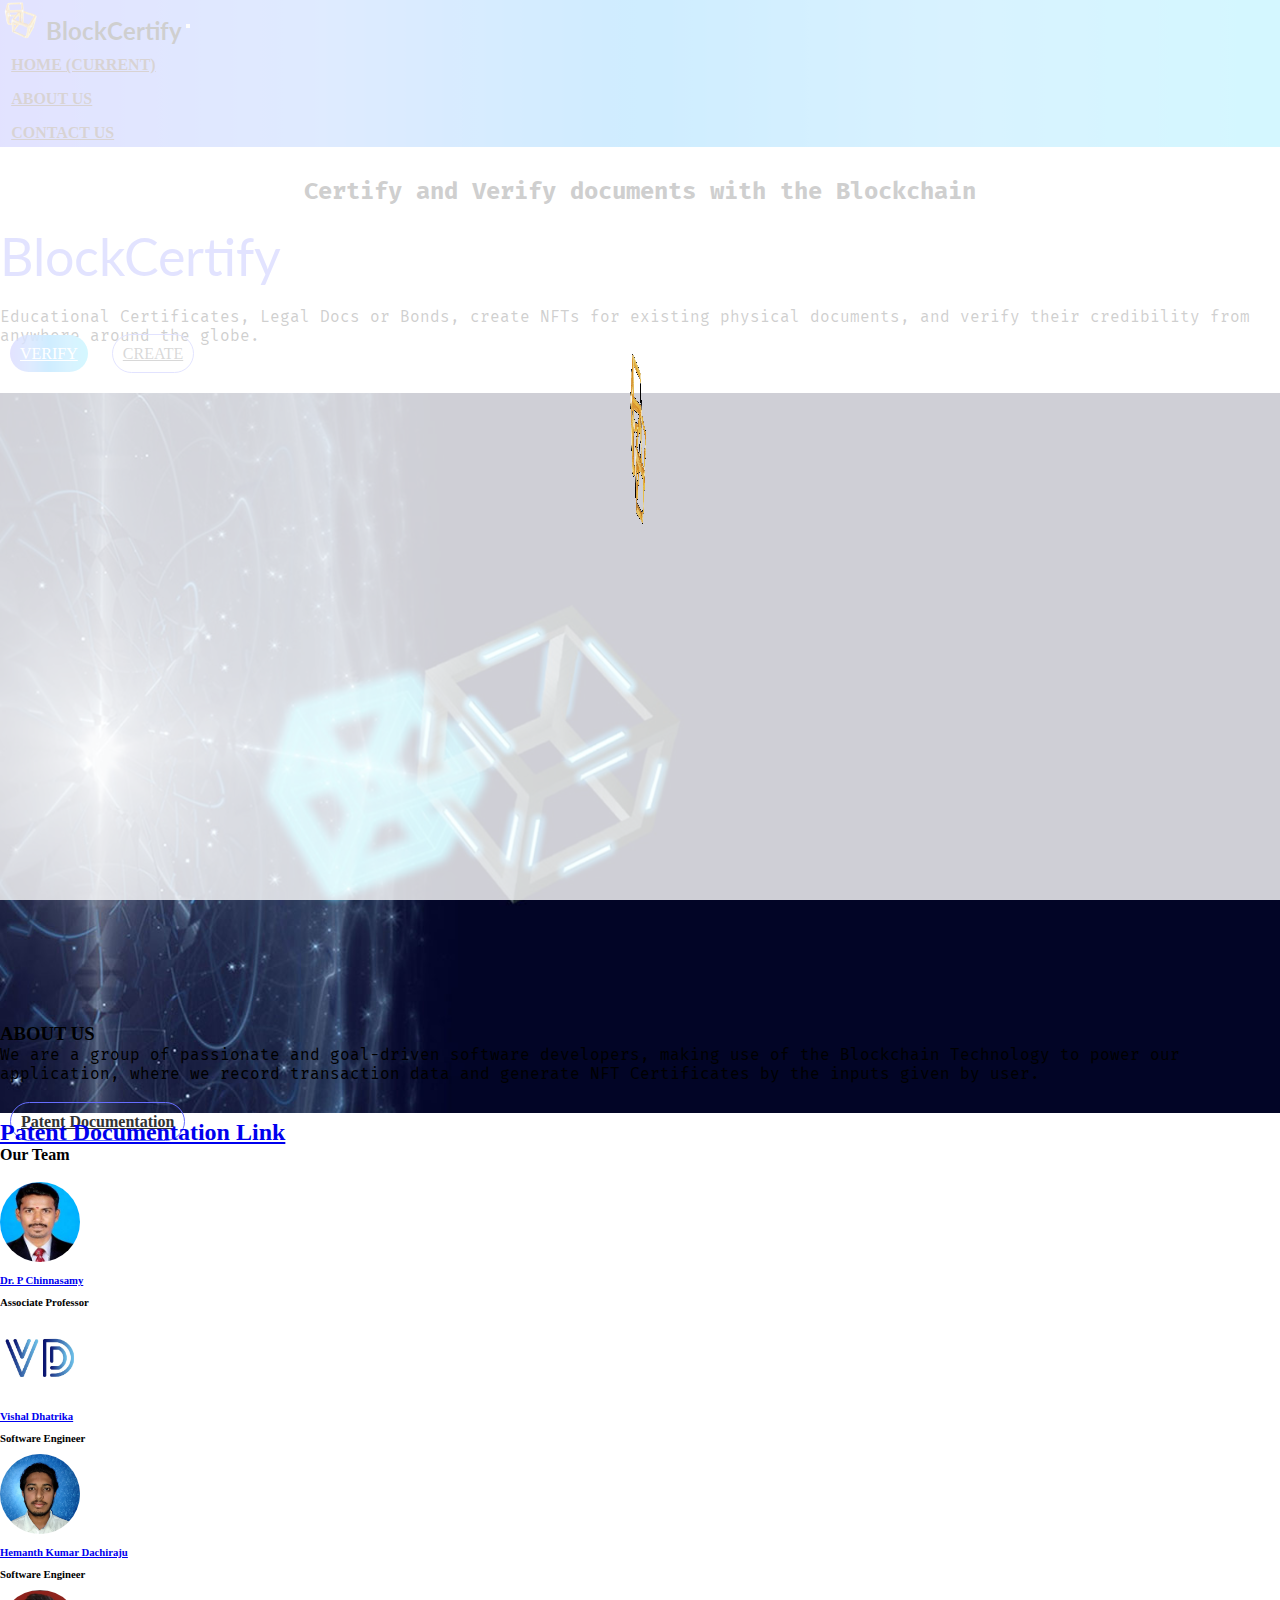
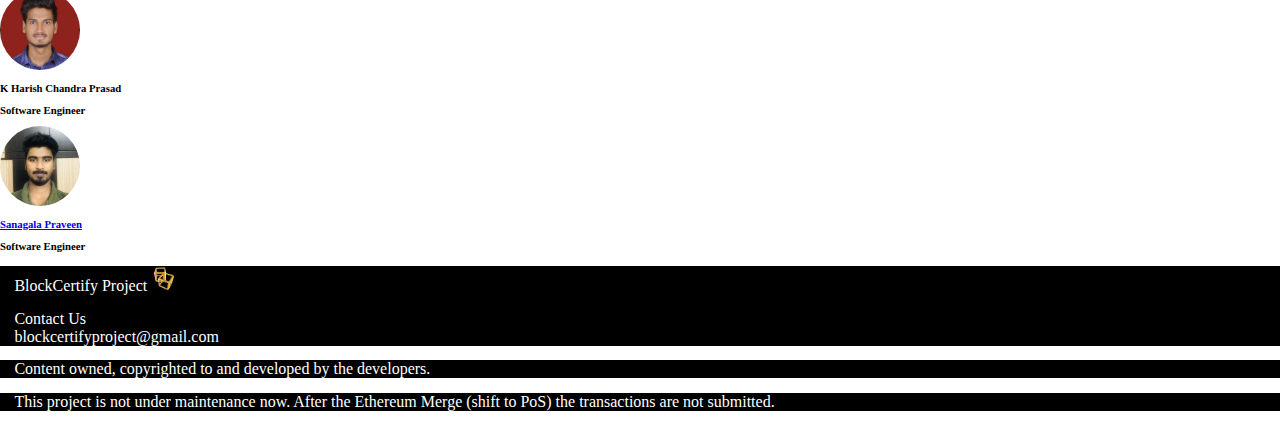
<file: index.html>
<!doctype html>
<html lang="en">

<head>
    <title>BlockCertify | Create and Verify NFT Certificates</title>
    <!--<link href="styles.css" rel="stylesheet" type="text/css">-->
    <link rel="stylesheet" type="text/css" href="./css/styles.css">
    <!-- Latest compiled and minified CSS -->
    <!-- <link rel="stylesheet" href="https://maxcdn.bootstrapcdn.com/bootstrap/3.4.1/css/bootstrap.min.css"> -->

    <!-- jQuery library -->
    <!-- <script src="https://ajax.googleapis.com/ajax/libs/jquery/3.6.0/jquery.min.js"></script> -->

    <!-- Latest compiled JavaScript -->
    <!-- <script src="https://maxcdn.bootstrapcdn.com/bootstrap/3.4.1/js/bootstrap.min.js"></script> -->

    <!-- icon -->
    <link rel="icon" type="image/png" href="./images/logo.png">
    <link rel="shortcut icon" type="image/png" href="./images/logo.png">
    <script src="./js/loading.js"></script>
    <link rel="stylesheet" href="./css/loading.css">


    <!-- fonts -->
    <link rel="preconnect" href="https://fonts.googleapis.com">
    <link rel="preconnect" href="https://fonts.gstatic.com" crossorigin>
    <link href="https://fonts.googleapis.com/css2?family=Fira+Mono&family=Lato:ital@1&display=swap" rel="stylesheet">

    <!-- bootstrap css -->
    <link rel="stylesheet" href="https://cdn.jsdelivr.net/npm/bootstrap@4.6.1/dist/css/bootstrap.min.css"
        integrity="sha384-zCbKRCUGaJDkqS1kPbPd7TveP5iyJE0EjAuZQTgFLD2ylzuqKfdKlfG/eSrtxUkn" crossorigin="anonymous">




</head>

<body onload="typeWriter(); hideLoading()">
    <div id="loading"></div>
    <header class="header">


        <nav class="navbar navbar-expand-lg navbar-light bg-light">
            <a class="navbar-brand" href="#">
                <img src="./images/logo.png" width="40" height="40" class="d-inline-block align-top" alt="">
                BlockCertify</a>
            <button class="navbar-toggler" type="button" data-toggle="collapse" data-target="#navbarSupportedContent"
                aria-controls="navbarSupportedContent" aria-expanded="false" aria-label="Toggle navigation">
                <span class="navbar-toggler-icon"></span>
            </button>

            <div class="collapse navbar-collapse" id="navbarSupportedContent">
                <ul class="navbar-nav ml-auto">
                    <li class="nav-item active">
                        <a class="nav-link" href="#home">Home <span class="sr-only">(current)</span></a>
                    </li>
                    <li class="nav-item">
                        <a class="nav-link" href="#about">About Us</a>
                    </li>
                    <li class="nav-item">
                        <a class="nav-link" href="#contact">Contact Us</a>
                    </li>
                </ul>
            </div>
        </nav>

    </header>
    <div class="container">
        <div class="row" id="home">
            <div class="col-sm-6 banner-info">
                <h2 class="firamono" id="TypingEffectText">Certify and Verify documents with the Blockchain
                </h2>

                <p class="big-text">BlockCertify</p>
                <p class="firamono">Educational Certificates, Legal Docs or Bonds, create NFTs for existing physical
                    documents, and
                    verify
                    their
                    credibility from anywhere around the globe.</p>
                <a class="btn btn-first" href="./verify.html">VERIFY</a>
                <a class="btn btn-second" href="./create.html">CREATE</a>
            </div>

            <div class="col-sm-6 banner-image">
                <img src="./images/pic1.png" class="img-responsive">
            </div>

            <h4 class="text-center"><a class="btn btn-second" href="https://vishaldhatrika.me/patents/blockcertify.pdf">Patent Documentation</a></h4>
            
        </div>
        <div class="row" id="about">
            <h3 class="text-center mb-3">ABOUT US</h3>
            <p class="text-center firamono mb-5">We are a group of passionate and goal-driven software developers, making use of the Blockchain Technology to power our application,
                where we
                record transaction data and generate NFT Certificates by the inputs given by user.</p>
            <br><br>


            <h2><a href="https://vishaldhatrika.me/patents/blockcertify.pdf">Patent Documentation Link</a></h2>
                
            
            <h4 class="text-center">Our Team</h4><br>
            <h6 class="col-md-1 text-center"> </h6>
            <h6 class="col-md-2 text-center">
                <ul>
                    <li>
                        <img class="profile-img" src="./profileimgs/sir.jpeg">
                    </li>
                    <a href="https://scholar.google.co.in/citations?user=d1GhC-4AAAAJ&hl=en"> <li>Dr. P Chinnasamy</li></a>
                    <li>Associate Professor</li>

                </ul>

            </h6>
            <h6 class="col-md-2 text-center">
                <ul>
                    <li>
                        <img class="profile-img" src="./profileimgs/5c0.jpg">
                    </li>
                    <a href="https://linkedin.com/in/vishaldhatrika/"> <li>Vishal Dhatrika</li></a>
                    <li>Software Engineer</li>

                </ul>
            </h6>
            <h6 class="col-md-2 text-center">
                <ul>
                    <li>
                        <img class="profile-img" src="./profileimgs/571.jpeg">
                    </li>
                    <a href="https://in.linkedin.com/in/hemanth-kumar-dachiraju-bb6a75184"><li>Hemanth Kumar Dachiraju</li></a>
                    <li>Software Engineer</li>

                </ul>
            </h6>
            <h6 class="col-md-2 text-center">
                <ul>
                    <li>
                        <img class="profile-img" src="./profileimgs/581.jpeg">
                    </li>
                    <li>K Harish Chandra Prasad</li>
                    <li>Software Engineer</li>

                </ul>
            </h6>
            <h6 class="col-md-2 text-center">
                <ul>
                    <li>
                        <img class="profile-img" src="./profileimgs/5b0.jpeg">
                    </li>
                    <a href="https://in.linkedin.com/in/praveen-sanagala-06a15a210"><li>Sanagala Praveen</li></a>
                    <li>Software Engineer</li>

                </ul>
            </h6>
            <h6 class="col-md-1 text-center"> </h6>

        </div>

    </div>
    <footer>
        <div class="row">
            <div class="col">
                BlockCertify Project <img src="./images/logo.png" alt="" width="25px">
            </div>
            <div class="col" id="contact">
                <div class="text-primary">Contact Us</div>

                <ul>
                    <li>blockcertifyproject@gmail.com</li>
                </ul>
            </div>
        </div>
        <div class="row">
            <div class="col text-center text-muted">
                Content owned, copyrighted to and developed by the developers.</div>
        </div>
        <div class="row">
        <div class="col text-center text-danger">
               This project is not under maintenance now. After the Ethereum Merge (shift to PoS) the transactions are not submitted.
            </div>
        </div>
    </footer>
    <!-- typing effect js -->
    <script src="./js/typingeffect.js"></script>

    <!-- bootstrap jquery -->
    <script src="https://cdn.jsdelivr.net/npm/jquery@3.5.1/dist/jquery.slim.min.js"
        integrity="sha384-DfXdz2htPH0lsSSs5nCTpuj/zy4C+OGpamoFVy38MVBnE+IbbVYUew+OrCXaRkfj"
        crossorigin="anonymous"></script>
    <script src="https://cdn.jsdelivr.net/npm/bootstrap@4.6.1/dist/js/bootstrap.bundle.min.js"
        integrity="sha384-fQybjgWLrvvRgtW6bFlB7jaZrFsaBXjsOMm/tB9LTS58ONXgqbR9W8oWht/amnpF"
        crossorigin="anonymous"></script>
</body>

</html>
</file>
<file: css/styles.css>
* {
    margin: 0;
    padding: 0;
}



.navbar-style {
    border-radius: unset;
    box-shadow: 0px 5px rgb(204, 204, 204);
    /* text-transform: uppercase; */
}

.logo {
    height: 48px;
    padding: 2px 10px;
}

.icon-bar {
    background: white;
}

li a {
    color: rgb(48, 23, 23);
}


.banner-info .big-text {
    font-size: 52px;
    margin: 20px 0;
    color: #666dff;
    font-family: 'Lato', sans-serif;
}

a.btn {
    margin: 30px 10px;
    margin-bottom: 0;
    width: 150px;
    padding: 10px;
    border-radius: 20px;
}

a.btn-first {
    background: linear-gradient(to right, rgba(47, 47, 255, 0.725), rgba(51, 125, 253, 0.83), rgb(0, 157, 255), rgb(51, 187, 255), rgb(28, 213, 255));
    color: #fff;
}

a.btn-second {
    background: transparent;
    border: 1px solid #666dff;
    color: #333;
}

a.btn:hover {
    background: linear-gradient(to right, rgba(47, 47, 255, 0.725), rgba(51, 125, 253, 0.83), rgb(0, 157, 255), rgb(51, 187, 255), rgb(28, 213, 255));
    border: none;
    color: #fff;
    box-shadow: 5px 5px 10px #999;
    transition: 0.3s;
}

.banner-info {
    margin: 30px 0;
}

.banner-image {
    margin: auto 0;
}

.navbar-brand {
    text-decoration: none;
    font-family: 'Lato', sans-serif;
    font-size: x-large;
    font-weight: bold;
    vertical-align: middle;
    line-height: inherit;
    color: black;
}

.navbar-brand:hover {
    text-decoration: none;
    color: rgb(64, 64, 64);
}

.nav-item {
    text-transform: uppercase;
    font-weight: 600;
    margin: 0.4rem;
    padding: 0.3rem;

    border-radius: 0.4rem;
}

.nav-item:hover {
    background: rgba(217, 217, 217, 0.645);
}

.navbar {
    background: linear-gradient(to right, rgba(47, 47, 255, 0.725), rgba(51, 125, 253, 0.83), rgb(0, 157, 255), rgb(51, 187, 255), rgb(28, 213, 255));
}

.col-md-2 ul li,
.col-md-10 ul li {
    list-style-type: none;
    margin-bottom: 10px;
}

.profile-img {
    max-width: 80px;
    max-height: 80px;
    border-radius: 50%;

}

.img-responsive {
    max-width: 100%;
    vertical-align: middle;
}

.row h3,
.row h4 {
    width: 100%;
}

.firamono {
    font-family: 'Fira Mono', monospace;
}

.robotomono {
    font-family: 'Roboto Mono', monospace;
}

footer {
    max-width: 100vw;
}

footer .row {
    background-color: black;
    color: white;
    margin-left: 0;
    margin-right: 0;
}

footer .row .col {
    padding: 0;
    margin: 0.9rem;
}

footer li {
    list-style-type: none;
}

#home {
    min-height: 80vh;
    max-height: 94vh;
    margin: auto;

}

#about {
    margin: auto;
}


#homeleftpane {
    margin: auto;
}

#stickynote {
    font-family: 'Caveat', cursive;
    font-size: larger;
    padding-left: 8px;
    padding-top: 0;
    padding-bottom: 0;
    padding-right: 8px;
    margin: 0;
    position: -webkit-sticky;
    /* Safari */
    position: sticky;
    float: right;
    top: 85px;
    right: 7px;
    width: fit-content;
    box-sizing: border-box;

    border: 1px solid rgba(0, 0, 0, 0);
    border-left: 10px solid transparent;
    border-right: none;
    border-top: 6px solid #ffc400ab;
    border-bottom: 6px solid #ffc400ab;
}
</file>
<file: css/loading.css>
#loading {
    top: 0;
    left: 0;
    width: 100%;
    height: 100vh;
    background: rgba(255, 255, 255, 0.81) url(https://blockcertifyproject.github.io/images/loading.gif);
    position: fixed;
    background-repeat: no-repeat;
    background-attachment: fixed;
    background-position-x: center;
    background-position-y: center;
    z-index: 10001;
}
</file>
